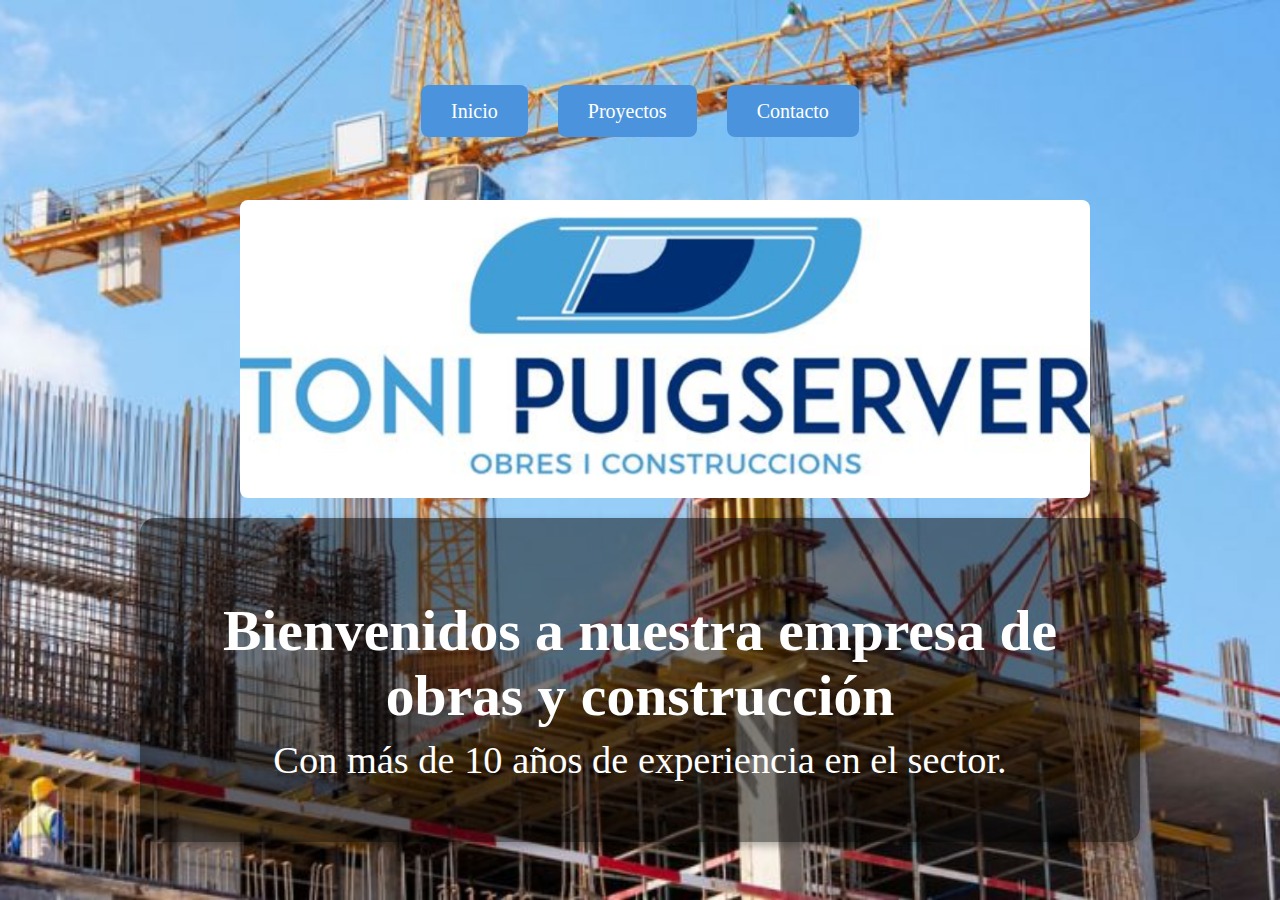
<file: index.html>
<!DOCTYPE html>
<html lang="es">
<head>
  <meta charset="UTF-8">
  <meta name="viewport" content="width=device-width, initial-scale=1.0">
  <title>Empresa de Obras y Construcción</title>
  <link rel="stylesheet" href="styles.css">
</head>
<body>
  <!-- Barra de navegación -->
  <header>
    <nav>
      <ul>
        <li><a href="#inicio" class="boton">Inicio</a></li>
        <li><a href="proyectos.html" class="boton">Proyectos</a></li>
        <li><a href="contacto.html" class="boton">Contacto</a></li>
      </ul>
    </nav>
  </header>

  <!-- Sección principal con imagen de fondo -->
  <section id="inicio" class="inicio">
    <div class="contenido">
      <img src="images/fondo.png" alt="Logo de la empresa" class="logo">
    </div>
    <div class="contenido2">
      <h1>Bienvenidos a nuestra empresa de obras y construcción</h1>
      <p>Con más de 10 años de experiencia en el sector.</p>
    </div>
  </section>

  <script src="scripts.js"></script>
</body>
</html>
</file>
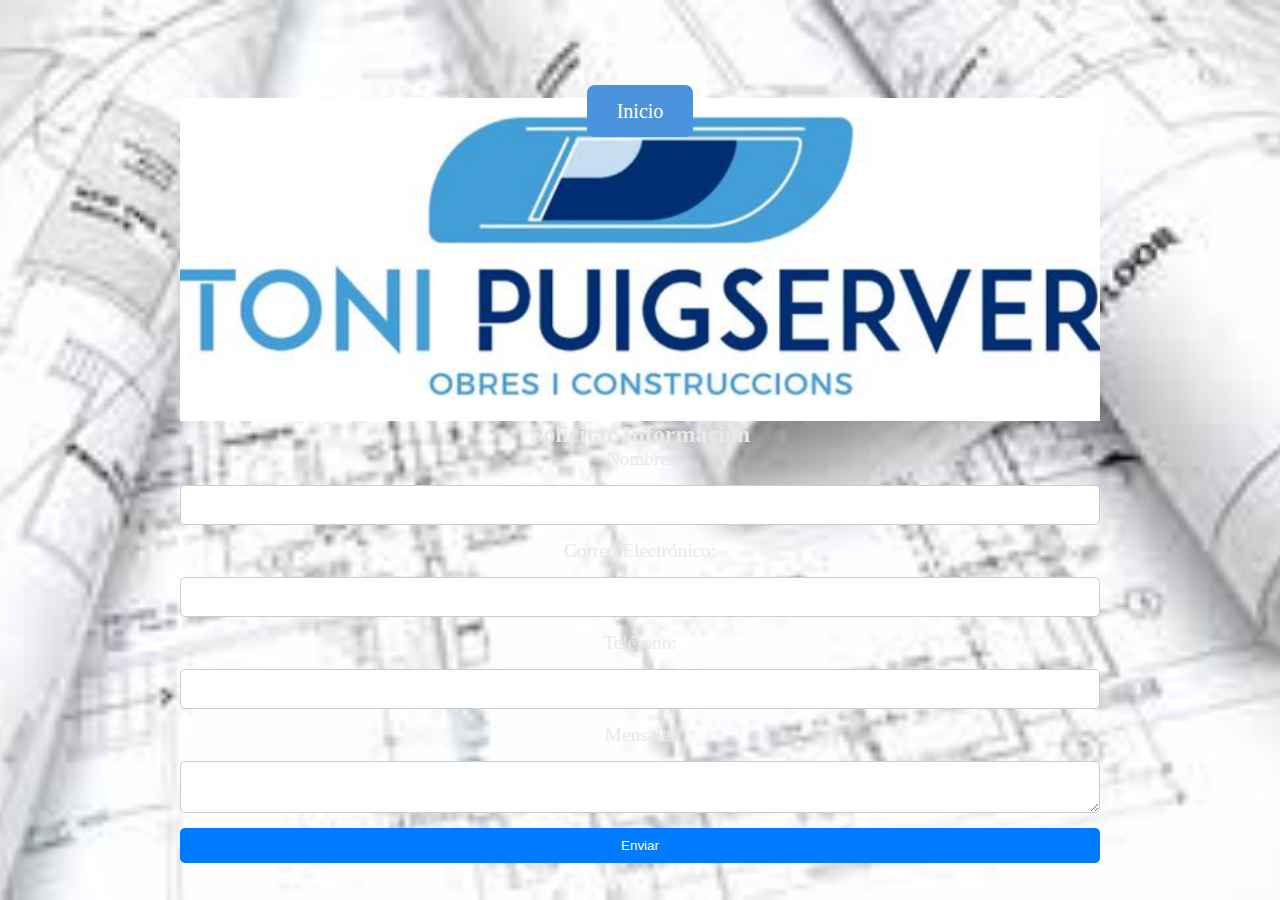
<file: contacto.html>
<!DOCTYPE html>
<html lang="es">
<head>
  <meta charset="UTF-8">
  <meta name="viewport" content="width=device-width, initial-scale=1.0">
  <title>Contacto - Empresa de Obras y Construcción</title>
  <link rel="stylesheet" href="styles.css">
</head>
<body>
  <!-- Barra de navegación -->
  <header>
    <nav>
      <ul>
        <li><a href="index.html" class="boton">Inicio</a></li>
      </ul>
    </nav>
  </header>

  <!-- Formulario de contacto -->
  <section id="contacto" class="contacto">
    <div class="formulario-contenedor">
      <img src="images/fondo.png" alt="Logo de la empresa" class="logo.contacto">
      <h2>Solicitar Información</h2>
      <form action="#" method="POST">
        <label for="nombre">Nombre:</label>
        <input type="text" id="nombre" name="nombre" required>
        
        <label for="email">Correo Electrónico:</label>
        <input type="email" id="email" name="email" required>
        
        <label for="telefono">Teléfono:</label>
        <input type="tel" id="telefono" name="telefono">
        
        <label for="mensaje">Mensaje:</label>
        <textarea id="mensaje" name="mensaje" required></textarea>
        
        <button type="submit">Enviar</button>
      </form>
    </div>
  </section>

  <script src="scripts.js"></script>
</body>
</html>
</file>
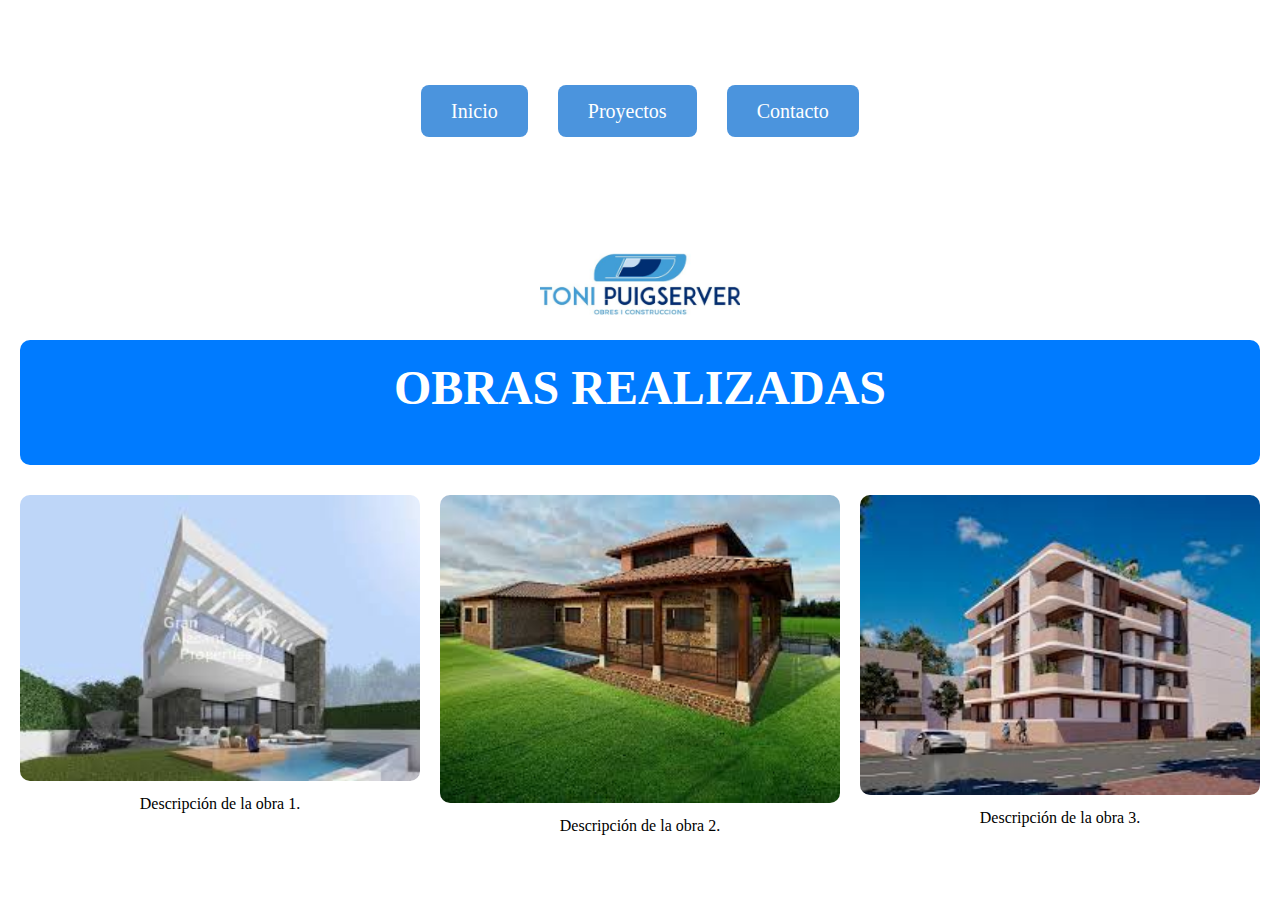
<file: proyectos.html>
<!DOCTYPE html>
<html lang="es">
<head>
  <meta charset="UTF-8">
  <meta name="viewport" content="width=device-width, initial-scale=1.0">
  <title>Proyectos - Empresa de Obras y Construcción</title>
  <link rel="stylesheet" href="styles.css">
</head>
<body>
  <!-- Barra de navegación -->
  <header>
    <nav>
      <ul>
        <li><a href="index.html" class="boton">Inicio</a></li>
        <li><a href="proyectos.html" class="boton">Proyectos</a></li>
        <li><a href="contacto.html" class="boton">Contacto</a></li>
      </ul>
    </nav>
  </header>

  <!-- Sección de Proyectos -->
  <section id="proyectos" class="proyectos">
    <img src="images/fondo.png" alt="Logo de la empresa" class="logo">
    <div class="titulo-caja">
      <h2>Obras Realizadas</h2>
    </div>
    <div class="galeria">
      <div class="proyecto">
        <img src="images/fondo3.jpeg" alt="Proyecto 1">
        <p>Descripción de la obra 1.</p>
      </div>
      <div class="proyecto">
        <img src="images/fondo4.jpeg" alt="Proyecto 2">
        <p>Descripción de la obra 2.</p>
      </div>
      <div class="proyecto">
        <img src="images/fondo6.jpeg" alt="Proyecto 3">
        <p>Descripción de la obra 3.</p>
      </div>
    </div>
  </section>

  <script src="scripts.js"></script>
</body>
</html>
</file>
<file: styles.css>
/* General */
* {
    margin: 0;
    padding: 0;
    box-sizing: border-box;
}

html, body {
    height: 100%; /* Asegura que el body ocupe el 100% de la pantalla */
}

/* Barra de navegación */
header {
    background-color: rgba(0, 0, 0, 0);
    padding: 0; /* Elimina cualquier padding del header */
    margin: 0;  /* Elimina cualquier margen */
    position: absolute; /* Pone el header sobre la imagen */
    top: 0;
    width: 100%;
    z-index: 2;  /* Hace que la barra de navegación quede por encima de la imagen */
}

nav {
    display: flex;
    justify-content: center;
    width: 100%;
    padding: 100px 0;  /* Ajusta el padding para darle altura a la barra de navegación */
}

nav ul {
    list-style-type: none;
    display: flex;
    justify-content: center;
    padding: 0;
    margin: 0;
}

nav ul li {
    margin: 0 15px;
}

.boton {
    text-decoration: none;
    padding: 15px 30px;
    font-size: 20px;
    background-color: #4b94dd;
    color: white;
    border-radius: 8px;
    border: none;
    text-align: center;
    transition: background-color 0.3s ease;
}

.boton:hover {
    background-color: #0056b3;
}

nav ul li a {
    color: white;
    text-decoration: none;
    font-size: 18px;
}

/* Sección principal con fondo */
.inicio {
    background: url('images/fondo2.jpg') no-repeat center center/cover;
    background-size: cover; /* Asegura que cubra toda el área */
    background-position: center; /* Centra la imagen */
    background-attachment: fixed; /* Hace que la imagen permanezca fija al hacer scroll */
    background-color: rgba(0, 0, 0, 0.5); /* Fondo semi-transparente para el formulario */
    color: rgb(11, 11, 11);
    min-height: 100vh;  /* Usamos min-height para mayor flexibilidad */
    padding-top: 200px; /* Elimina el espacio adicional que pudiera haber en la parte superior */
    text-align: center;
}

.inicio .contenido {
    max-width: 800px;
    margin: 0 auto;
}

.inicio .contenido2 {
    max-width: 1000px;
    font-size: 1.2em; /* Tamaño general de texto dentro de .contenido2 */
    margin: 0 auto;
    padding-top: 50px;
    background-color: rgba(0, 0, 0, 0.5);  /* Fondo semi-transparente */
    border-radius: 15px;  /* Bordes redondeados de la caja */
    padding: 60px;  /* Aumentamos el espaciado dentro de la caja */
    box-shadow: 0 4px 8px rgba(0, 0, 0, 0.3);  /* Sombra para darle profundidad */
}

/* Logo en general */
.logo {
    display: block;
    margin: 0 auto;
    max-width: 850px;
    height: auto;
    border-radius: 8px;
    margin-bottom: 20px;
}

/* Logo solo en la página de contacto */
.logo.contacto {
    max-width: 80px;
    width: auto;
    margin: 0 auto 20px;
    display:flex;
    border-radius: 8px;
    object-fit: cover;
}

.inicio h1 {
    font-size: 3em;
    color: white;
    margin-top: 20px;
}

.inicio p {
    font-size: 2em;
    color: white;
    margin-top: 10px;
}

/* Galería de proyectos */
.proyectos {
    padding: 50px 20px;
    text-align: center;
    padding-top: 250px;
}
.proyectos .logo {
    max-width: 200px; /* Ajusta el tamaño según sea necesario */
    height: auto;
    margin: 0 auto 20px; /* Centra el logo y añade un margen inferior */
    display: block;
}

.proyectos h2 {
    font-size: 3em;
    margin-bottom: 30px;
}

/* Caja para el título "Obras Realizadas" */
.titulo-caja {
    background-color: #007bff; 
    color: white;
    padding: 20px;
    text-align: center;
    margin-bottom: 30px;
    border-radius: 10px;
    text-transform: uppercase;
}

/* Estilo de la galería de proyectos */
.galeria {
    display: grid;
    grid-template-columns: repeat(3, 1fr);  /* Tres columnas por defecto en pantallas grandes */
    gap: 20px;
}

.proyecto img {
    width: 100%;
    height: auto;
    border-radius: 10px;
}

.proyecto p {
    margin-top: 10px;
}

/* Formulario de contacto */
.contacto {
    background: url('images/fondo9.jpeg') no-repeat center center/cover;
    height: 100vh;
    display: flex;
    justify-content: center;
    align-items: center;
    padding-top: 0; 
}

.formulario-contenedor {
    background-image: url('images/fondo9.jpeg');
    background-size: cover;
    background-position: center;
    background-attachment: fixed;
    background-color: rgba(0, 0, 0, 0.5);
    padding: 40px;
    padding-top: 100px;
    height: 100vh;
    border-radius: 15px;
    max-width: 1000px;
    width: 100%;
    color: rgb(235, 232, 232);
    text-align: center;
    box-sizing: border-box;
    display: flex;
    flex-direction: column;
    justify-content: center;
}

.contacto form {
    display: flex;
    flex-direction: column;
    gap: 15px;
}

.contacto label {
    font-size: 1.2em;
}

.contacto input,
.contacto textarea {
    padding: 10px;
    font-size: 1em;
    border: 1px solid #ccc;
    border-radius: 5px;
}

.contacto button {
    padding: 10px;
    background-color: #007BFF;
    color: white;
    border: none;
    border-radius: 5px;
    cursor: pointer;
}

.contacto button:hover {
    background-color: #0056b3;
}

/* Responsividad para pantallas medianas (tablets) */
@media (max-width: 1024px) {
    .galeria {
        grid-template-columns: repeat(2, 1fr);  /* Dos columnas en tablets */
    }
}

/* Responsividad para pantallas pequeñas (móviles) */
@media (max-width: 768px) {
    .galeria {
        grid-template-columns: 1fr;  /* Una columna en móviles */
    }

    .proyectos h2 {
        font-size: 2.5em;
    }

    .inicio {
        padding-top: 100px;  /* Ajustamos el padding superior */
        background-attachment: scroll;  /* Desactivamos 'fixed' en móviles */
    }

    .inicio h1 {
        font-size: 2.5em;
    }

    .inicio p {
        font-size: 1.5em;
    }

    .inicio .contenido {
        padding: 20px;
        width: 90%;
    }

    .logo {
        max-width: 80%;
    }

    nav ul {
        flex-direction: column;
        align-items: center;
    }

    nav ul li {
        margin: 10px 0;
    }

    .boton {
        width: 100%;
        text-align: center;
    }
}

/* Estilos para pantallas más pequeñas (móviles) */
@media (max-width: 480px) {
    .ini
</file>
